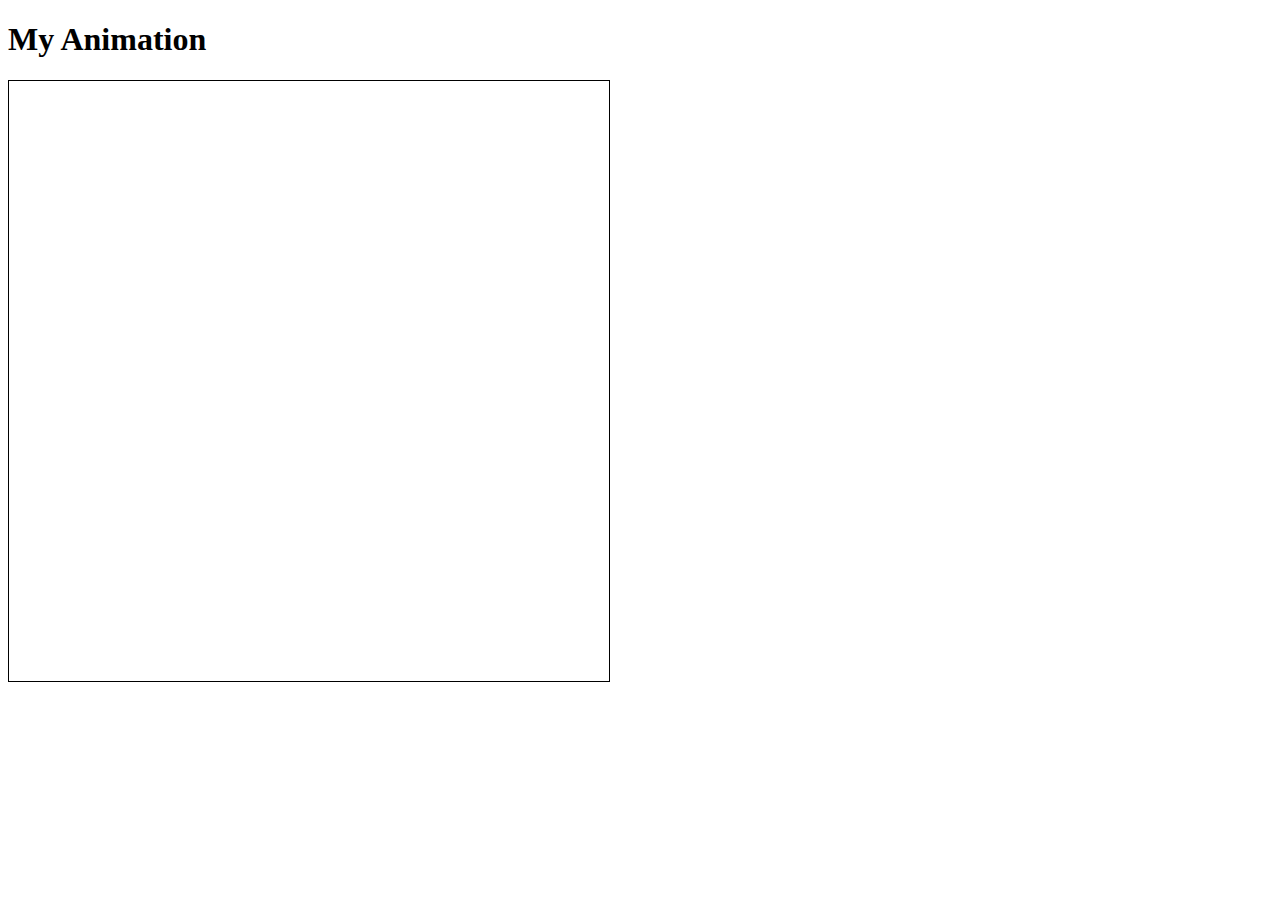
<file: Animation.html>
<!DOCTYPE html>
<html>
<head>
    <title>

    </title>
    <style>
    canvas{
        background: white;
        border: 1px solid black;

    }
    </style>
</head>
<body>
    <h1>My Animation</h1>
    <canvas id="canvas" width="600" height="600"></canvas>

<script src="canvas.js"></script>

</body>


</html>
</file>
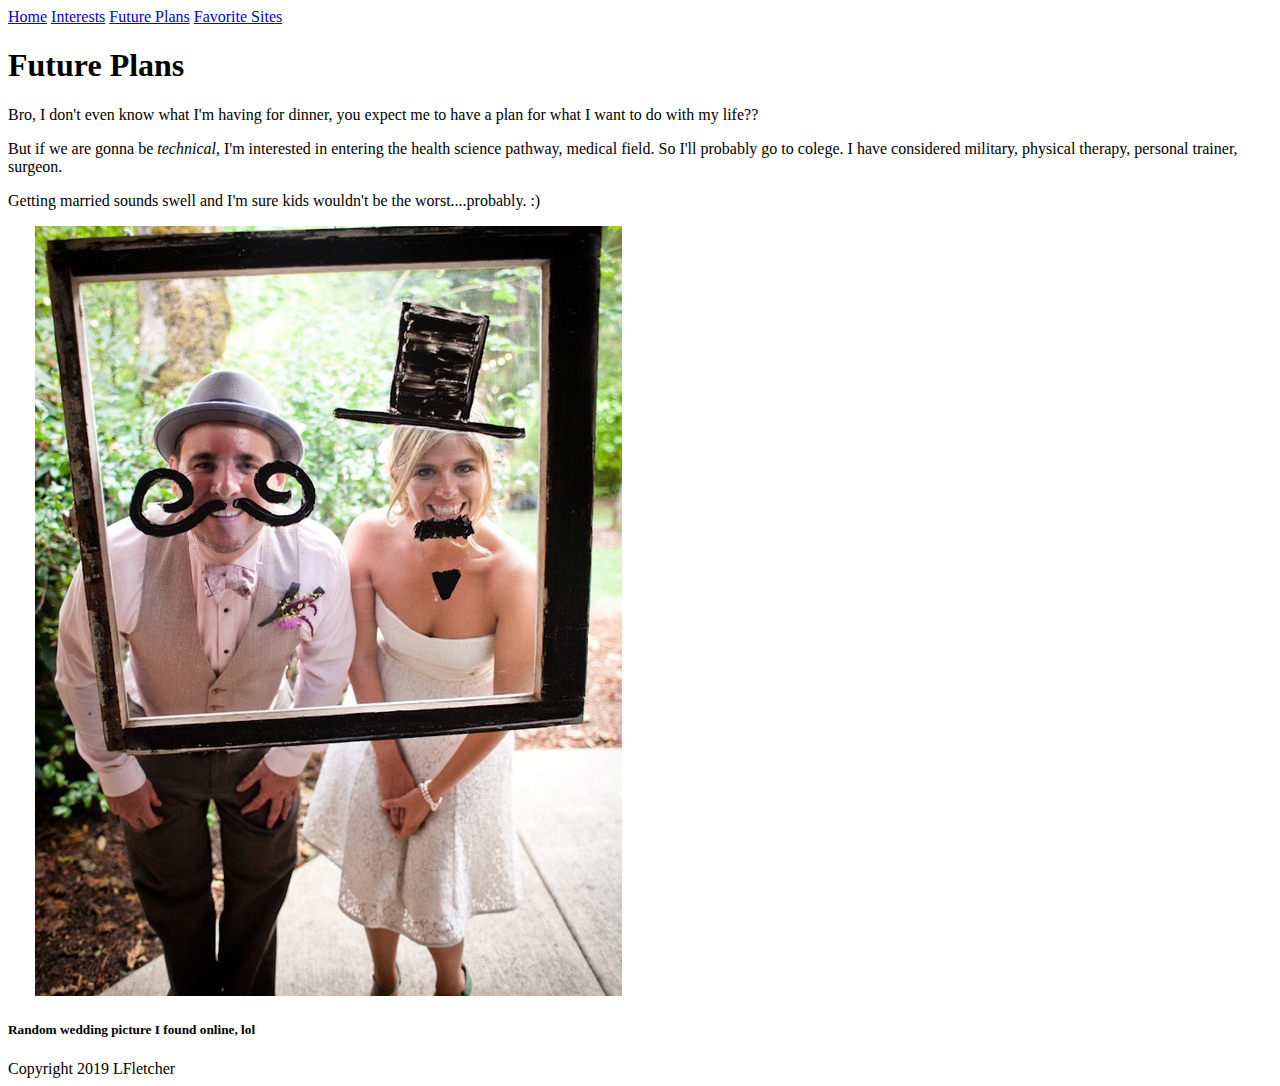
<file: Future Plans.html>
<!DOCTYPE html>
<html>
<head>
<title>Future Plans</title>
</head>
<body>
    <div class="topnav">
        <a class="active" href="Index.html">Home</a>
        <a href="Interests.html">Interests</a>
        <a href="Future Plans.html">Future Plans</a>
        <a href="Favorite Sites.html">Favorite Sites</a>
    </div>
    <h1>Future Plans</h1>
    <p>Bro, I don't even know what I'm having for dinner, you expect me to have a plan for what I want to do with my life??</p>   
    <p>But if we are gonna be <em>technical</em>, I'm interested in entering the health science pathway, medical field. So I'll probably go to colege. I have considered military, physical therapy, personal trainer, surgeon.</p>
    <p>Getting married sounds swell and I'm sure kids wouldn't be the worst....probably. :)</p>
    <img src="wedding.jpg" alt=Wedding Picture>
    <h5>Random wedding picture I found online, lol</h5>
    <div>
        <footer>Copyright 2019 LFletcher</footer> 
    </div>
</body>
</html>
</file>
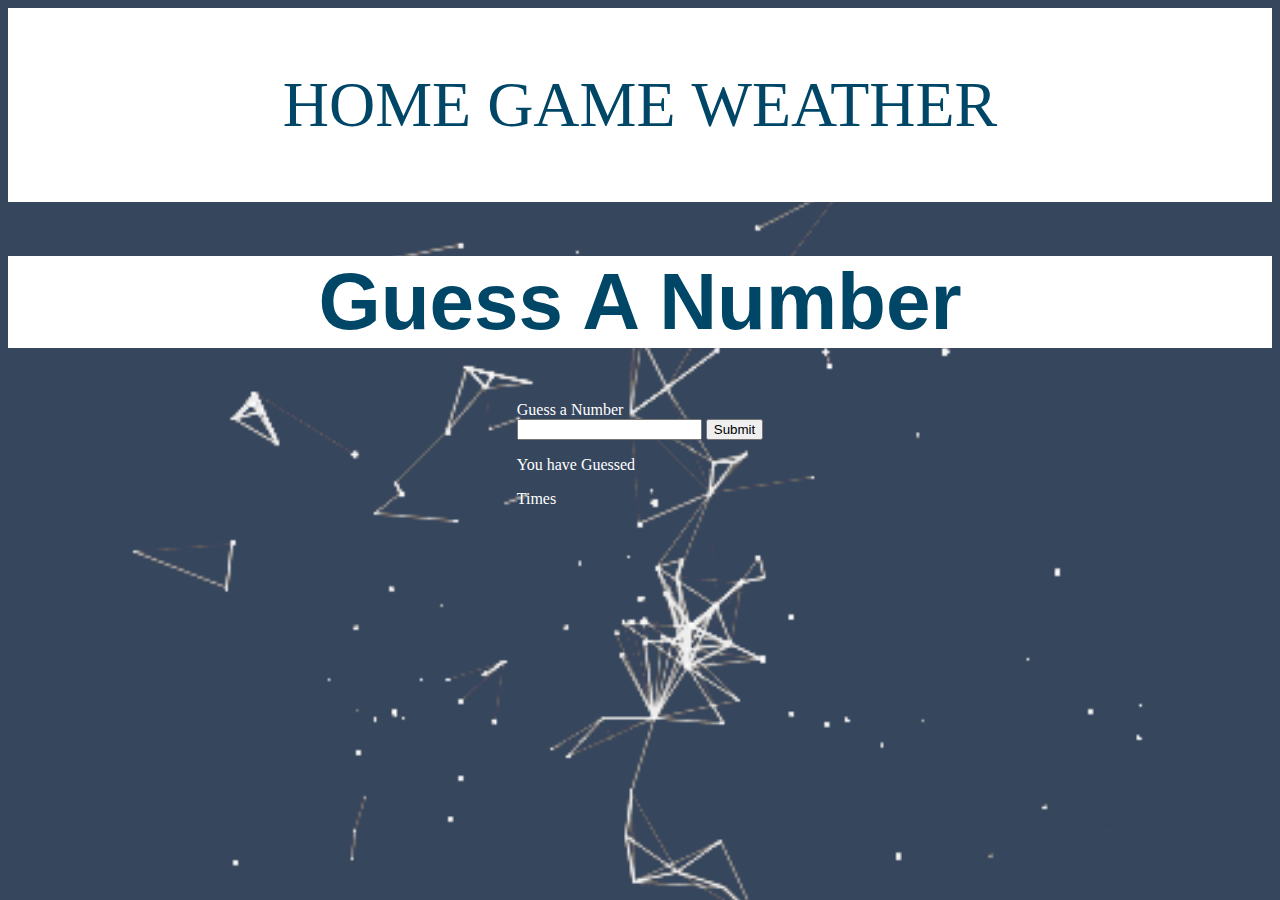
<file: Game.html>
<!DOCTYPE html>
<html>
    <head>
<title>Guess A Number</title>
<link href="Game.css" rel="stylesheet">
    
</head>
<body>
<script src="game.js"></script>
<header>
    <div class="header">
        <header class="Nav">
         <nav><UL >
           <a href="Index.html">HOME</a>
           
           <!--
             <li><a href="songs.html">SONGS</a></li><a href="Blog.html">BLOG</a></li>
           -->
           <li class="active"><a href="Game.html">GAME</a></li>
           <li><a href="weather.html">WEATHER</a></li>
         </UL>
        </nav>
       </header> 
       </div>
</header>

  <h1>Guess A Number</h1>
  <main>
  <div class="box">
    <form name="myForm">Guess a Number <br>
    <input type="text" name="inputbox" value="">
    <input type="button" name="button" value="Submit" onClick="makeGuess(this.form)">
    </form>
    <p id="response"></p>
    <p id="answer"></p>
    <p>You have Guessed </p><p id="counterid"></p><p> Times</p>
  
     <img id="gif">
    
  </div>
</main>
</body>
</html>
</file>
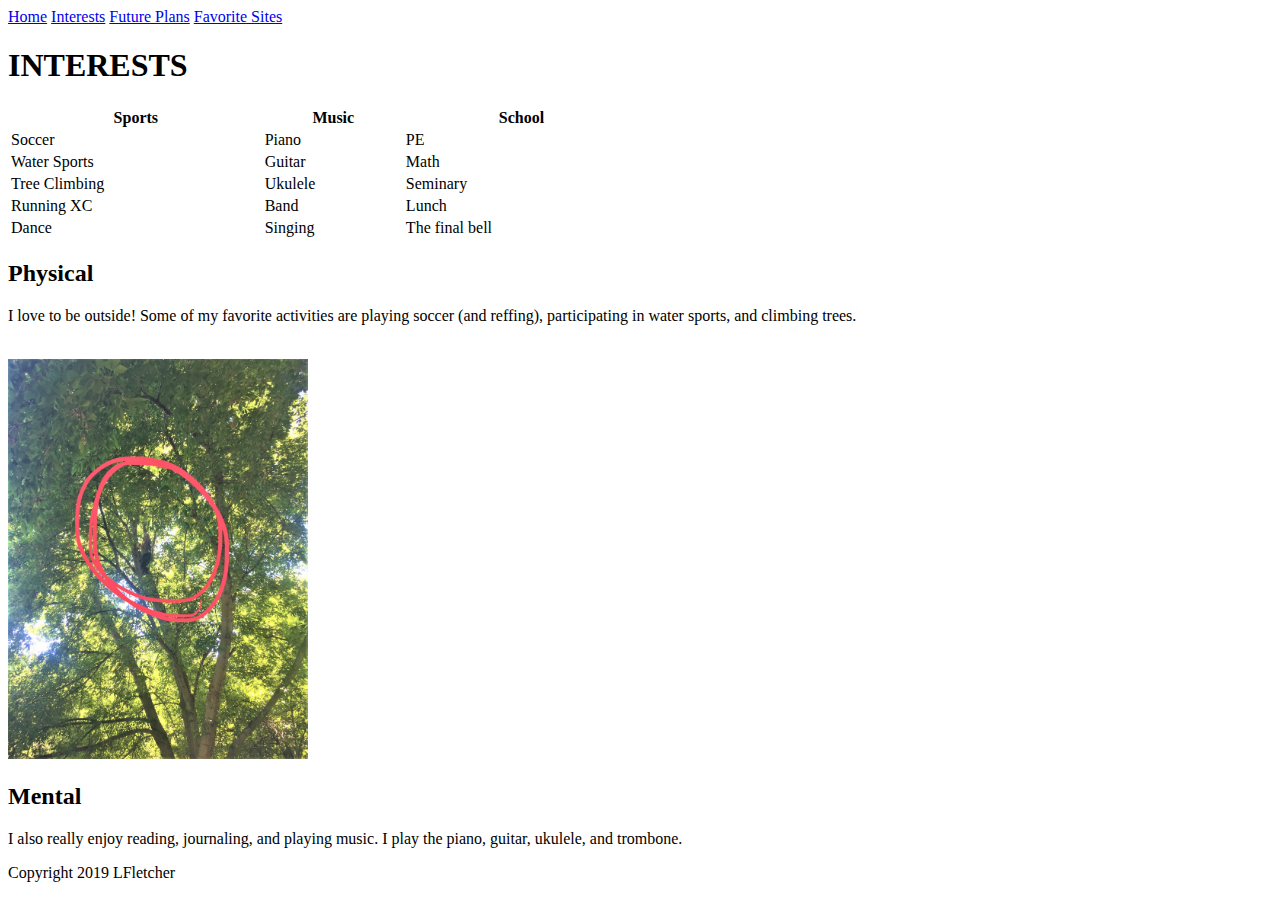
<file: Interests.html>
<!DOCTYPE html>
<html>
<head>
<div class="topnav">
        <a class="active" href="Index.html">Home</a>
        <a href="Interests.html">Interests</a>
        <a href="Future Plans.html">Future Plans</a>
        <a href="Favorite Sites.html">Favorite Sites</a>
</div>
<title>INTERESTS</title>
</head>
<body>
        <h1>INTERESTS</h1>
        <table width="50%" >
               <tr><th>Sports</th>
                <th>Music</th>
                <th>School</th></tr> 
                <tr>
                        <td>Soccer</td>
                        <td>Piano</td>
                        <td>PE</td>
                </tr>
                <tr>
                        <td>Water Sports</td>
                        <td>Guitar</td>
                        <td>Math</td>
                </tr>
                <tr>
                        <td>Tree Climbing</td>
                        <td>Ukulele</td>
                        <td>Seminary</td>
                </tr>
                <tr>
                        <td>Running XC</td>
                        <td>Band</td>
                        <td>Lunch</td>
                 </tr>
                 <tr>
                         <td>Dance</td>
                         <td>Singing</td>
                         <td>The final bell</td>
                 </tr>
        </table>
        <h2>Physical</h2>
        <p>I love to be outside! Some of my favorite activities are playing soccer (and reffing), participating in water sports, and climbing trees.</p>
        <br> <img src="tree.jpg" alt="Londyn Reffing" width="300" height="400"/>
        <br><h2>Mental</h2>
        <p>I also really enjoy reading, journaling, and playing music. I play the piano, guitar, ukulele, and trombone.</p>
        <section><footer>Copyright 2019 LFletcher</footer></section> 
</body>
</html>
</file>
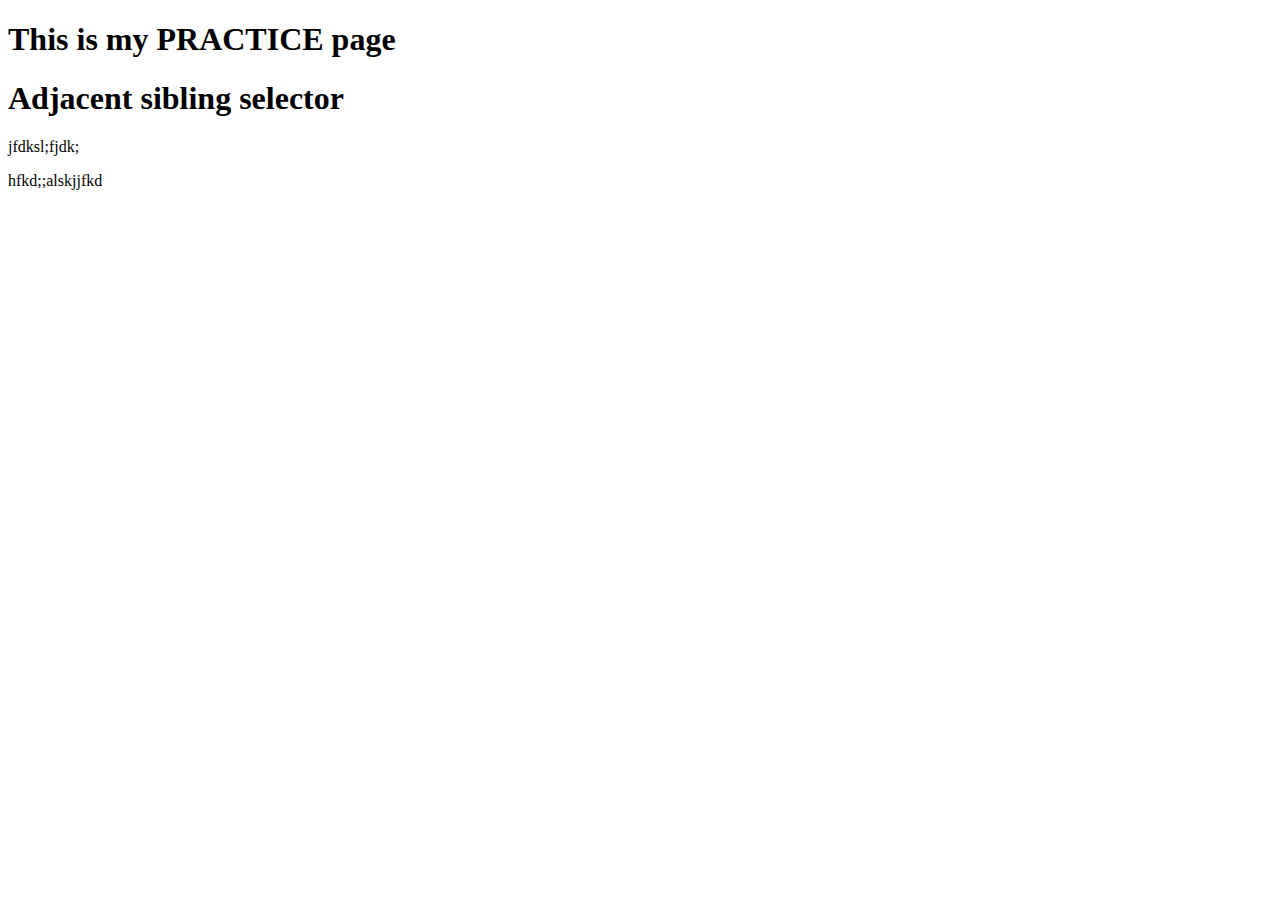
<file: practice.html>
<!DOCTYPE html>
<html>
<head>
    <title>PRACTICE</title>
    <style><link rel="stylesheet" href="CSS">
     </style>
</head>
<body>
<h1>This is my PRACTICE page</h1>
<h1>Adjacent sibling selector</h1>
<p>jfdksl;fjdk;</p>
<p>hfkd;;alskjjfkd</p>








</body>
</html>
</file>
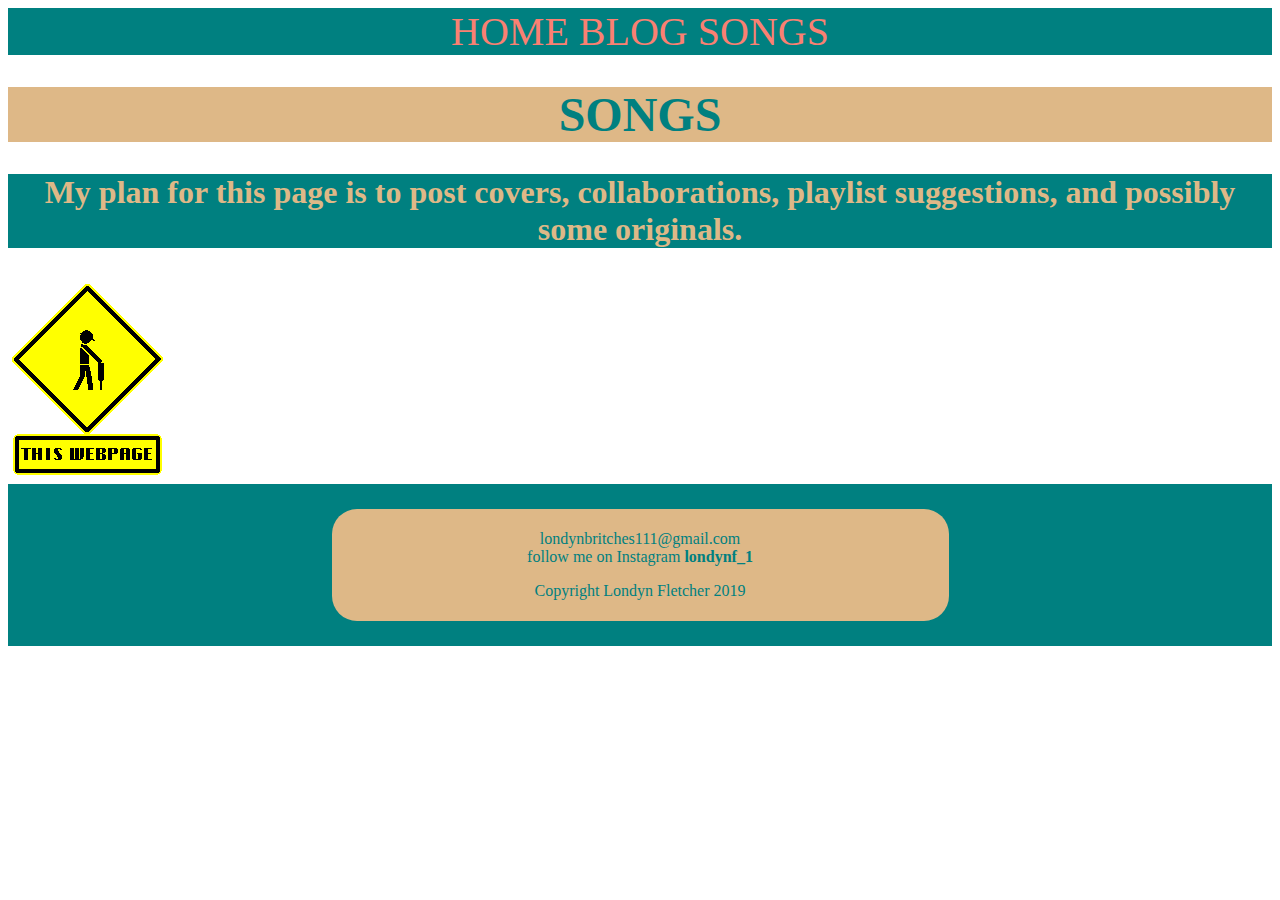
<file: songs.html>
<!DOCTYPE html>
<html>
    <head>
<title>SONGS</title>
<link href="songs.css" rel="stylesheet">
    </head>
    <body>
            <div class="header">
                    <header class="Nav">
                     <nav><UL>
                       <li><a href="Index.html">HOME</a></li>
                       <li><a href="Blog.html">BLOG</a></li>
                       <li><a href="songs.html">SONGS</a></li>
                       
                     </UL>
                    </nav>
                   </header>
                   </div>
<h1>SONGS</h1>
<h3>My plan for this page is to post covers, collaborations, playlist suggestions, and possibly some originals.</h3>
<img src="WebsitePictures/underconstruction.gif">

<div class="space">
    <footer>
      
      <p>londynbritches111@gmail.com <br>follow me on Instagram <b>londynf_1</b>     </p>
      <p>Copyright Londyn Fletcher 2019</p>
    </footer>
   
   </div>



    </body>
</html>
</file>
<file: Game.css>
body {
    background-image: url("/WebsitePictures/stars.gif");
    background-size: cover; 
    color: white;
}
header {
    background-color: white;
    text-align: center;
    padding: 30px;
    font-size: 200%;
    
}
a {
    color: #004666;
    list-style: none;
    text-decoration: none;
}
a:hover {
    color: salmon;
}
ul {
    list-style-type: none;
    margin: 0;
    padding: 0;
    
}
li {
    display: inline;
}
h1 {
    text-align: center;
    font-family: helvetica;
    color: #004666;
    background-color: white;
    font-size: 500%;
}
main {
    display: flex;
    align-items: center;
    justify-content: center;
    flex-direction: column; 
}
</file>
<file: songs.css>
footer {
    text-align: center;
    background-color: burlywood;
    color: teal;
    border-radius: 25px;
    width: 50%;
    height: 10%;
    padding: 5px;
    margin: 0 auto;
}
.space {
    background-color: teal;
    padding: 25px;
}
h1 {
    color: teal;
    background-color: burlywood;
    text-align: center;
    font-size: 300%;
}
.header {
    color:teal;
    background-color: burlywood;
    img: url("/WebsitePictures/Londyn.JPG");
    text-align: center;
    font-size: 250%;
    }
    a {
        color: salmon;
        text-decoration: none;
    }
    .Nav {
        color: burlywood;
        background-color: teal;
        }
    
    ul {
        list-style-type: none;
        margin: 0;
        padding: 0;
    }
    li {
        display: inline;
    }
    a:hover {
        color: white;
    }
    h3 {
        background-color: teal;
        color: burlywood;
        text-align: center;
        font-size: 200%;
    }
</file>
